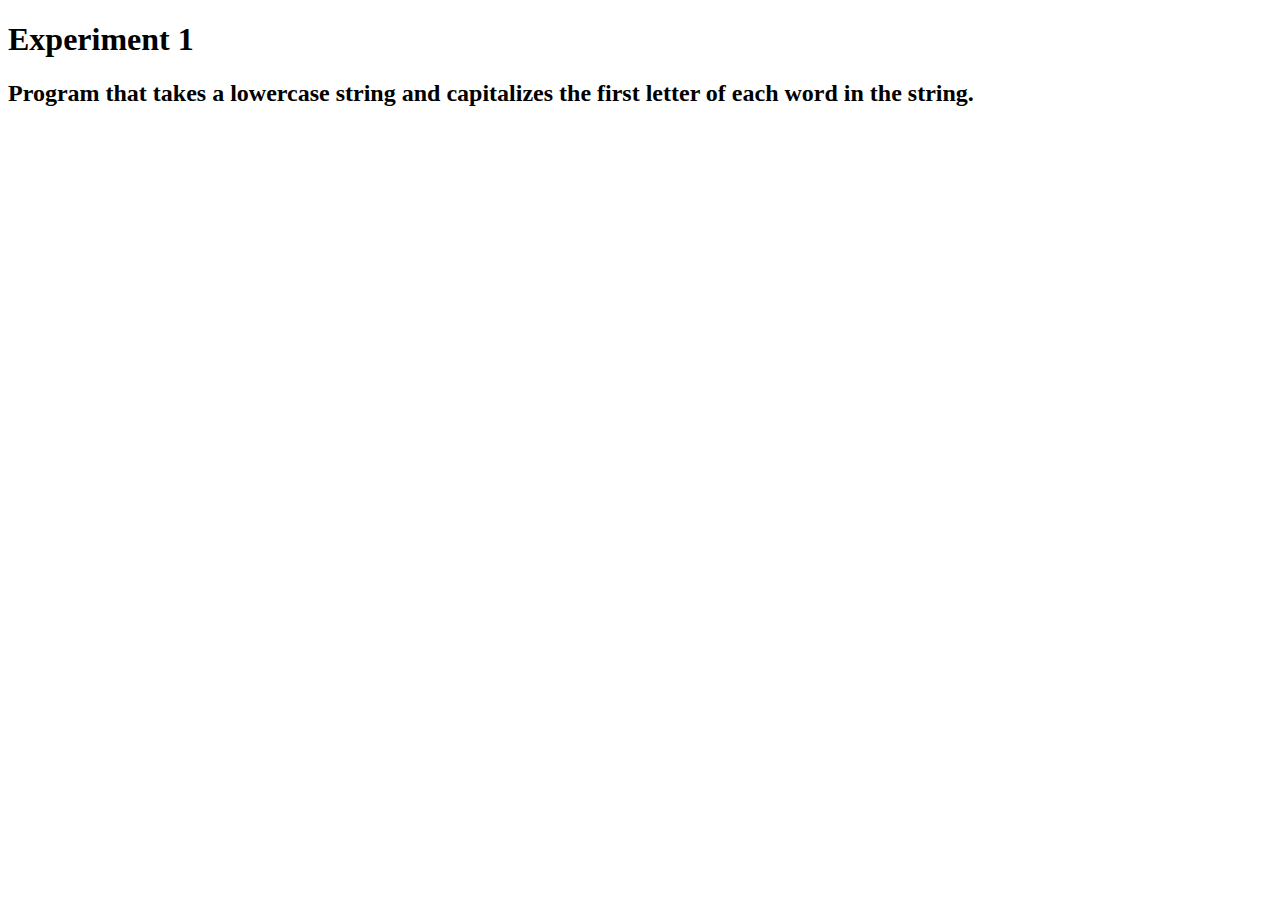
<file: exp/exp1.html>
<!DOCTYPE html>
<html lang="en">
<head>
    <meta charset="UTF-8">
    <meta name="viewport" content="width=device-width, initial-scale=1.0">
    <title>Document</title>
</head>
<body>

    <h1>Experiment 1</h1>
    <h2>Program that takes a lowercase string and capitalizes the first letter of each word in the string.</h2>

    <script>

        for(var i = 0;i<101; i++){
            if(i%3 == 0 && i%5 == 0 ){
                console.log(i,"Fizz AND Buzz!")
            }

            else if (i%3 == 0) {
                console.log(i,"Fizz!")
            }

            else if(i%5 == 0) {
                console.log(i,"Buzz!")
            }

            else {
                console.log(i)
            }
        }

    </script>
    
</body>
</html>
</file>
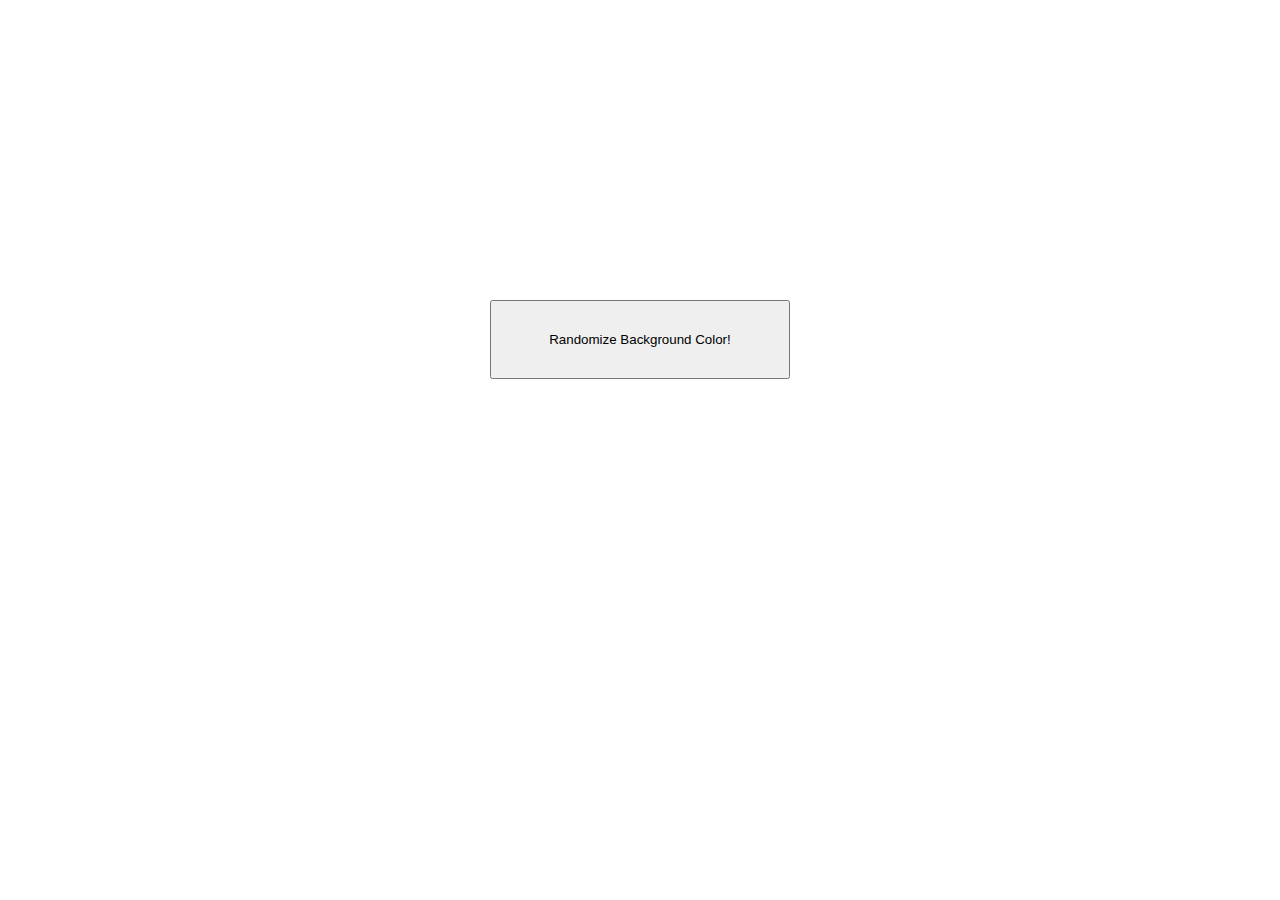
<file: exp/exp2.html>
<!DOCTYPE html>
<html lang="en">
<head>
    <meta charset="UTF-8">
    <meta name="viewport" content="width=device-width, initial-scale=1.0">
    <title>Document</title>

    <style>

        button {
            width: 300px;
            padding: 30px;
            margin: auto;
            display: block;
            margin-top: 300px;
        }

    </style>
</head>
<body>

    <button onclick="randomColorFunc()">Randomize Background Color!</button>
    
    <script>
 
        function colorChange() {
            var choice = prompt("What is your favorite color? Red, blue, yellow, green, orange, or purple?","");
            if (choice == "red" || choice == "Red") {
                document.body.style.backgroundColor = "red";
            }
            else if (choice == "blue" || choice == "Blue"){
                document.body.style.backgroundColor = "blue";
            }

            else if (choice == "yellow" || choice == "Yellow"){
                document.body.style.backgroundColor = "yellow";
            }

            else if (choice == "green" || choice == "Green"){
                document.body.style.backgroundColor = "green";
            }

            else if (choice == "orange" || choice == "Orange"){
                document.body.style.backgroundColor = "orange";
            }

            else if (choice == "purple" || choice == "Purple"){
                document.body.style.backgroundColor = "purple";
            }

            else {
                console.log("ERROR: PLEASE ENTER A COLOR FROM THE LIST")
            }

            return choice;

        }

        function randomInt( min, max ){
            return Math.floor( (max - min + 1) * Math.random() ) + min;
        }

        function randomColorFunc() {
            var colors = ['red', 'blue', 'yellow', 'green', 'orange', 'purple'];
            var randomColor = colors[ randomInt(0, colors.length-1) ];
            console.log(randomColor);
            document.body.style.backgroundColor = randomColor;
        }

        colorChange();

    </script>
    
</body>
</html>
</file>
